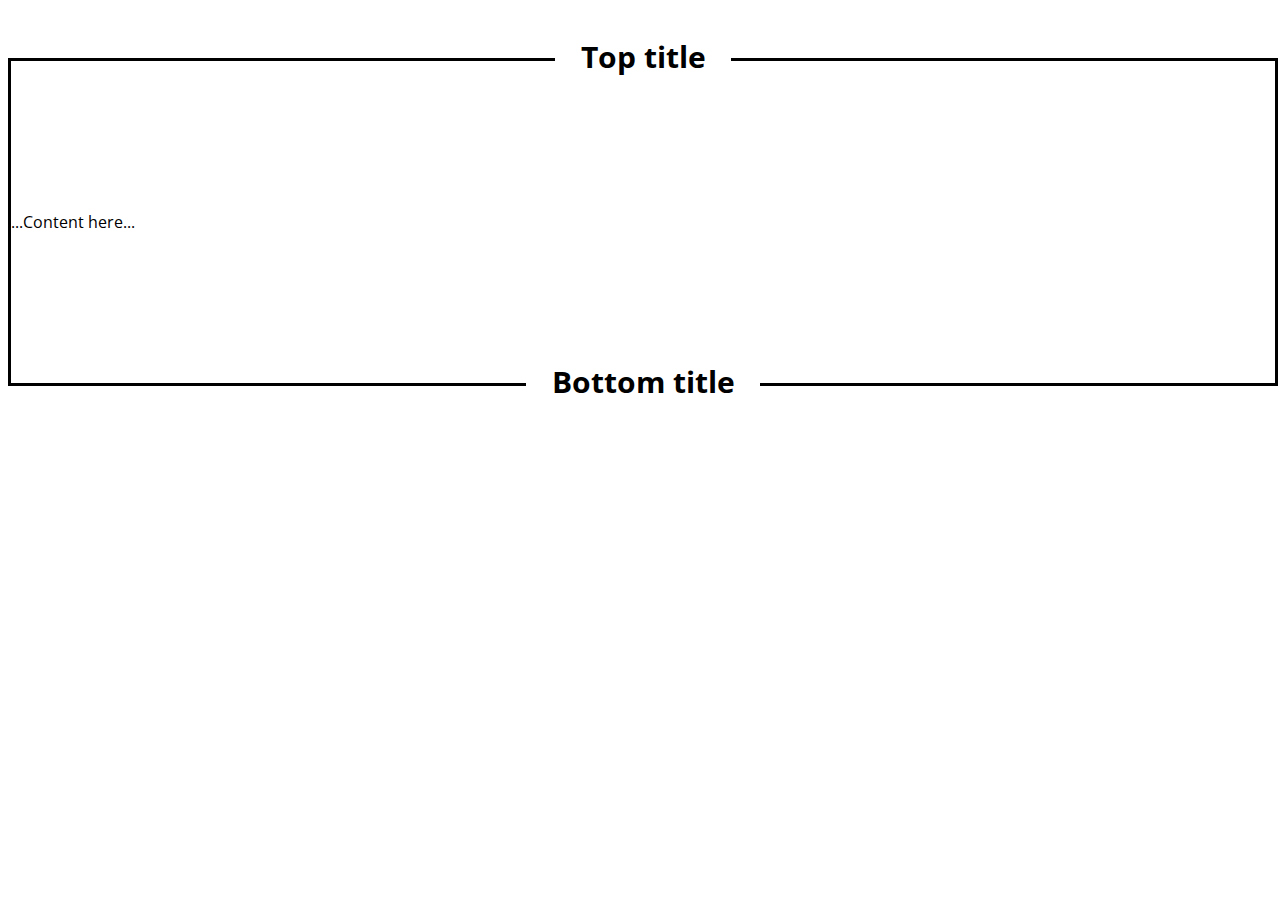
<file: index2.html>
<html>
<style>
  @import url(http://fonts.googleapis.com/css?family=Open+Sans:300);

  body {
    background-image: url(http://fr.playstation.com/media/5ZfqPjVF/BigSkyInfinity_Hero_EN.JPG);
    background-repeat: no-repeat;
    background-size: cover;
    font-family: 'Open Sans', sans-serif;
    color: #000;
  }

  #content {
    border: 3px solid #000;
    border-width: 0 3px;
    display: inline-block;
    margin: 50px 0;
    width: 100%;
  }

  .divider {
    font-size: 30px;
    margin: -0.65em auto -0.45em;
    overflow: hidden;
    text-align: center;
    line-height: 1.2em;
  }

  .divider:before,
  .divider:after {
    content: "";
    vertical-align: top;
    display: inline-block;
    width: 50%;
    height: 0.65em;
    border-bottom: 3px solid #000;
    margin: 0 2% 0 -55%;
  }

  .divider:after {
    margin: 0 -55% 0 2%;
  }

  p {
    margin: 150px 0;
  }
</style>

<body>
  <div id="content">
    <h1 class="divider">Top title</h1>
    <p>...Content here...</p>
    <h2 class="divider">Bottom title</h2>
  </div>
  </div>
</body>

</html>
</file>
